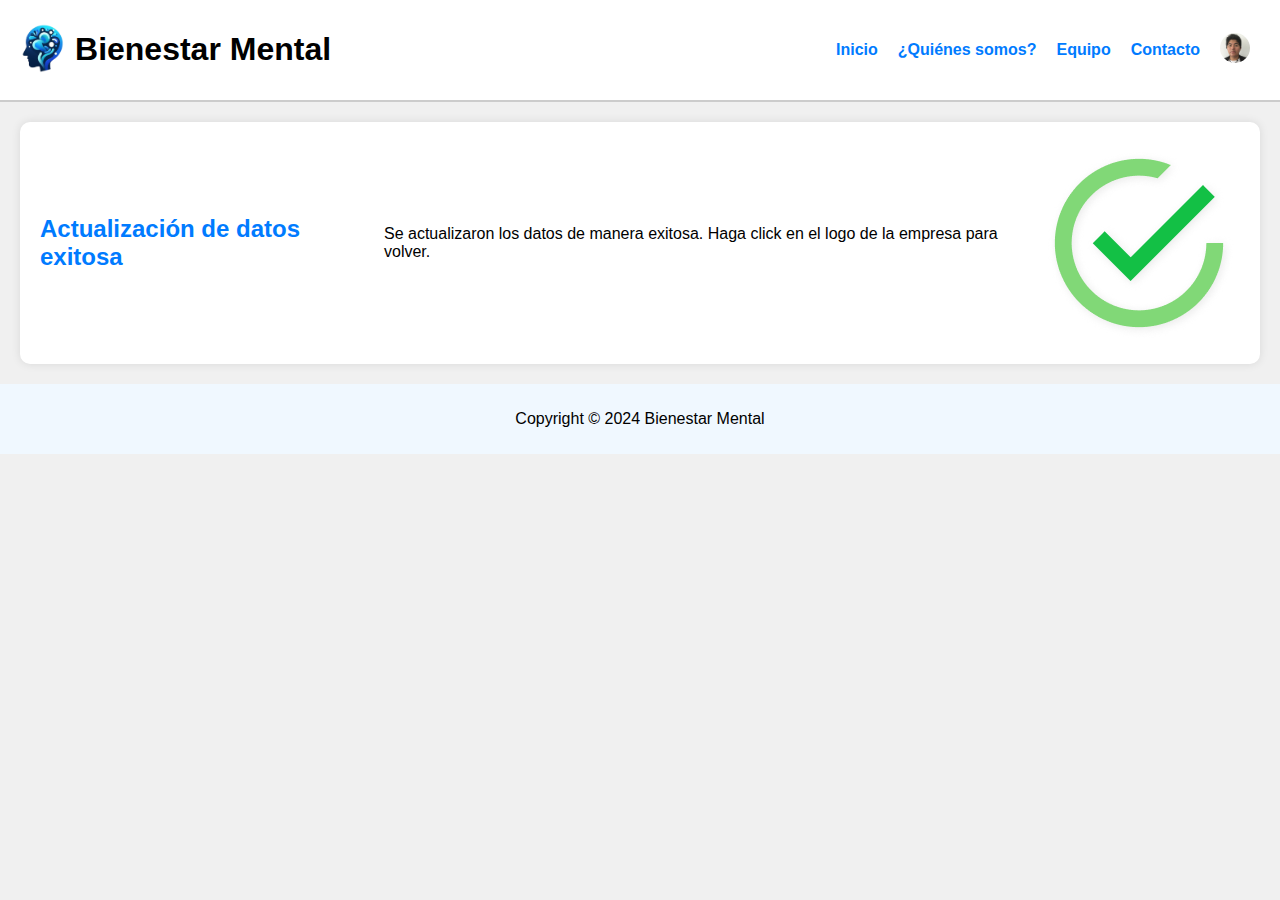
<file: assets/AppBienestarMental/ActualizarDatos.html>
<!DOCTYPE html>
<html>
<head>
    <meta charset="UTF-8">
    <title>Confirmación - Bienestar Mental</title>
    <link rel="stylesheet" href="../styles/StyleActualizarDatos.css">
</head>
<body>
    <header>
        <div class="logo">
            <a href="../../index.html">
                <img src="../images/Branding.jpg" alt="Logo de Bienestar Mental">
            </a>
            <h1>Bienestar Mental</h1>
        </div>
        <nav>
            <ul>
                <li><a href="../../index.html">Inicio</a></li>
                <li><a href="../../index.html">¿Quiénes somos?</a></li>
                <li><a href="../../index.html #Equipo">Equipo</a></li>
                <li><a href="../../index.html #Contacto">Contacto</a></li>
                <li><a href="MiPerfil.html"><img src="../images/Gustavo.jpg" alt="Mi Perfil" class="FotoPerfil"></a></li>
            </ul>
        </nav>
    </header>
    <main>
        <section class="ActualizarDatos">
            <h2>Actualización de datos exitosa</h2>
            <p>Se actualizaron los datos de manera exitosa. Haga click en el logo de la empresa para volver. </p>
            <img src="../images/check.jpg" alt="Equipo de trabajo">
        </section>
    </main>
    <footer>
        <p>Copyright &copy; 2024 Bienestar Mental</p>
    </footer>
</body>
</html>
</file>
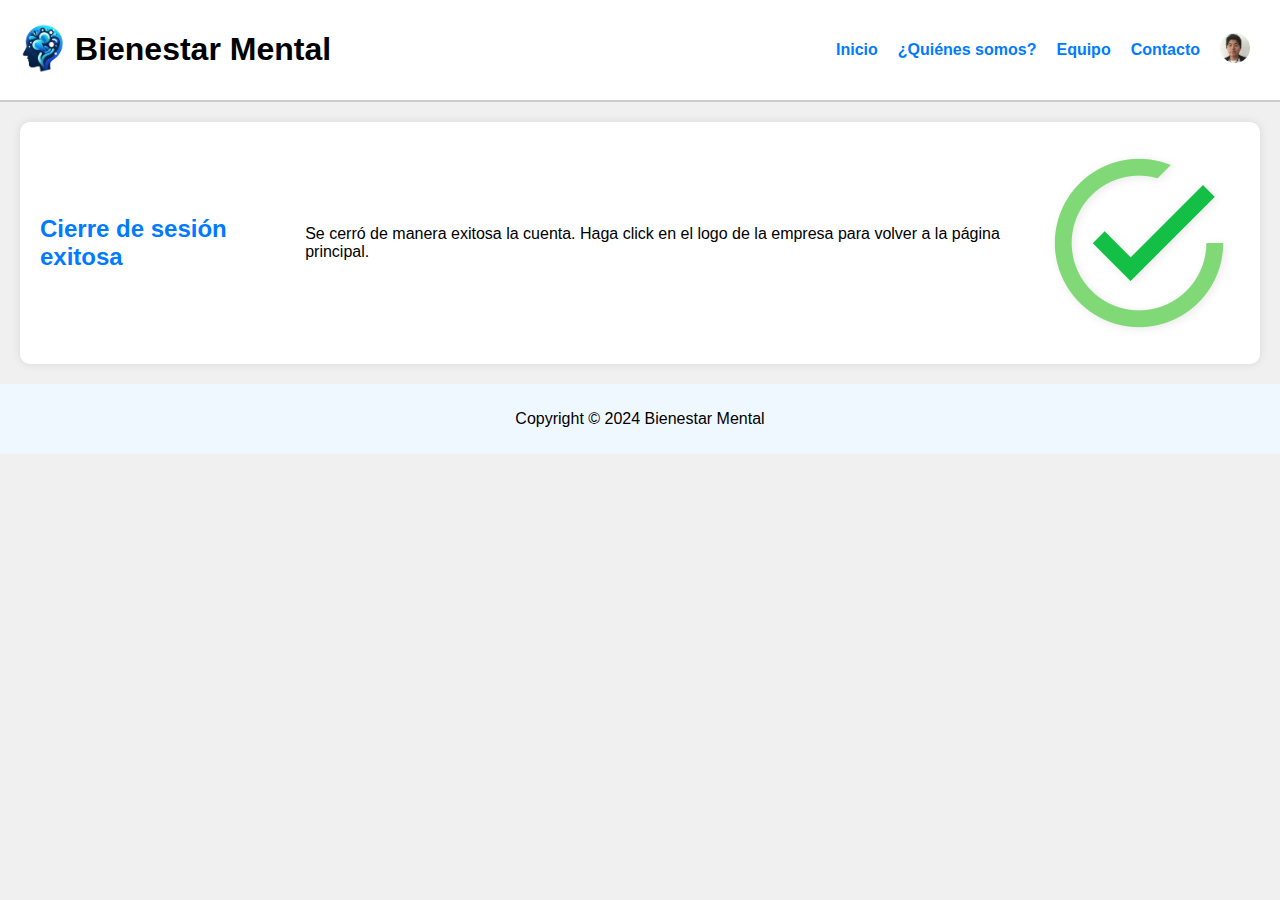
<file: assets/AppBienestarMental/CerrarSesion.html>
<!DOCTYPE html>
<html>
<head>
    <meta charset="UTF-8">
    <title>Confirmación - Bienestar Mental</title>
    <link rel="stylesheet" href="../styles/StyleCerrarSesion.css">
</head>
<body>
    <header>
        <div class="logo">
            <a href="../../index.html">
                <img src="../images/Branding.jpg" alt="Logo de Bienestar Mental">
            </a>
            <h1>Bienestar Mental</h1>
        </div>
        <nav>
            <ul>
                <li><a href="../../index.html">Inicio</a></li>
                <li><a href="../../index.html">¿Quiénes somos?</a></li>
                <li><a href="../../index.html #Equipo">Equipo</a></li>
                <li><a href="../../index.html #Contacto">Contacto</a></li>
                <li><a href="MiPerfil.html"><img src="../images/Gustavo.jpg" alt="Mi Perfil" class="FotoPerfil"></a></li>
            </ul>
        </nav>
    </header>
    <main>
        <section class="CierreExitoso">
            <h2> Cierre de sesión exitosa</h2>
            <p>Se cerró de manera exitosa la cuenta. Haga click en el logo de la empresa para volver a la página principal. </p>
            <img src="../images/check.jpg" alt="Equipo de trabajo">
        </section>
    </main>
    <footer>
        <p>Copyright &copy; 2024 Bienestar Mental</p>
    </footer>
</body>
</html>
</file>
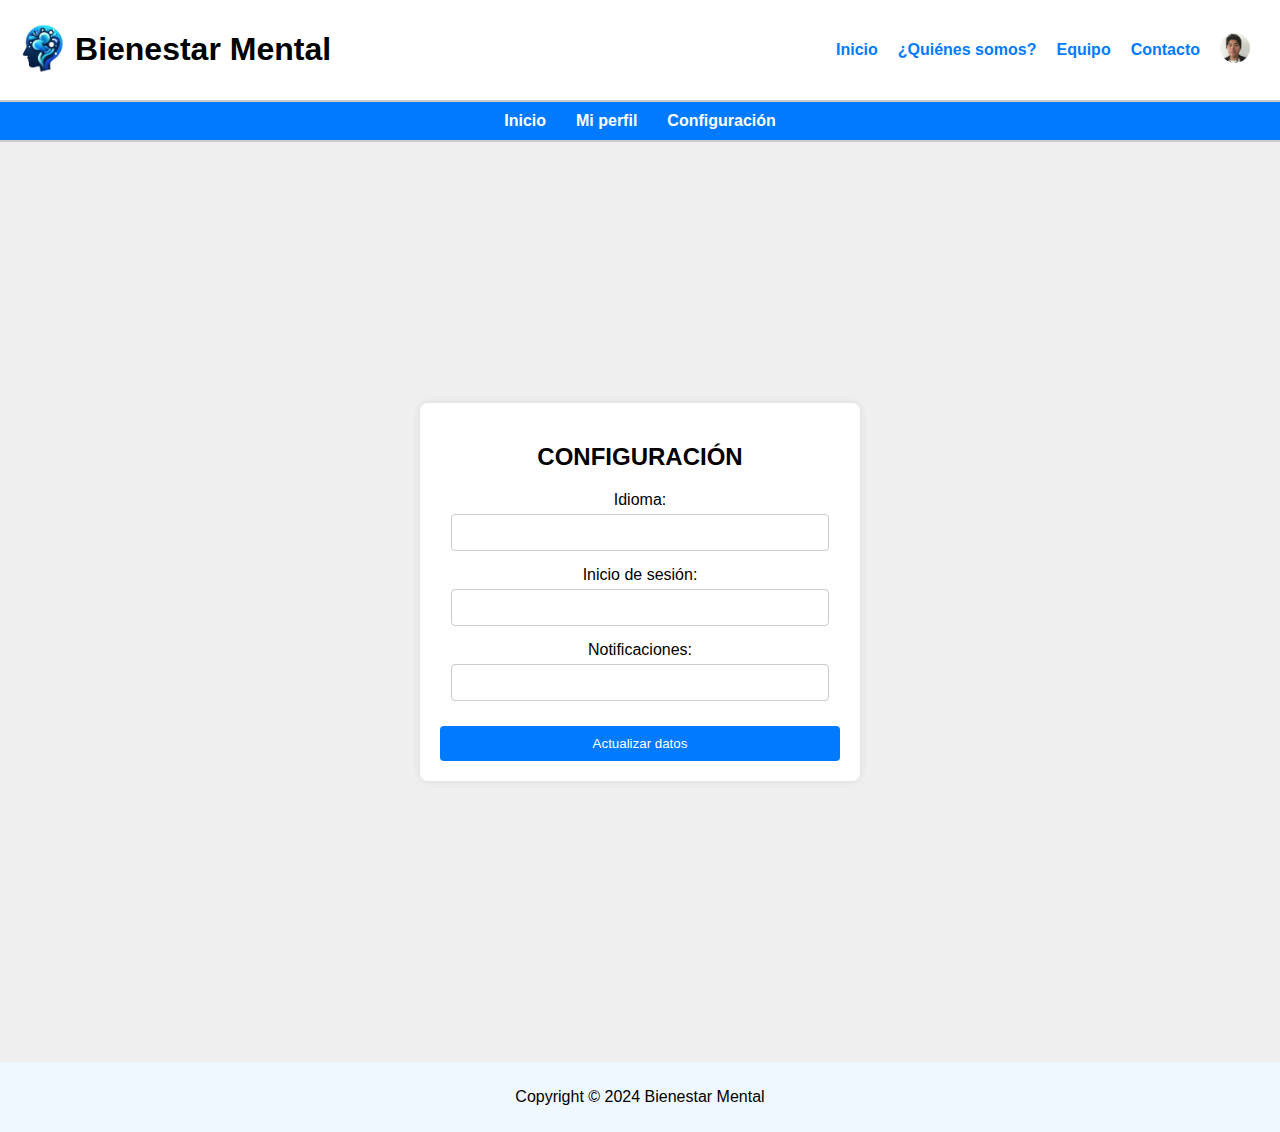
<file: assets/AppBienestarMental/Configuracion.html>
<!DOCTYPE html>
<html>
<head>
    <meta charset="UTF-8">
    <title>Configuración - Bienestar Mental</title>
    <link rel="stylesheet" href="../styles/StyleConfiguracion.css">
</head>
<body>
    <header>
        <div class="logo">
            <a href="../../index.html">
                <img src="../images/Branding.jpg" alt="Logo de Bienestar Mental">
            </a>
            <h1>Bienestar Mental</h1>
        </div>
        <nav>
            <ul>
                <li><a href="../../index.html">Inicio</a></li>
                <li><a href="../../index.html">¿Quiénes somos?</a></li>
                <li><a href="../../index.html #Equipo">Equipo</a></li>
                <li><a href="../../index.html #Contacto">Contacto</a></li>
                <li><a href="MiPerfil.html"><img src="../images/Gustavo.jpg" alt="Mi Perfil" class="FotoPerfil"></a></li>
            </ul>
        </nav>
    </header>
    <div class="OpcionesCuadro">
        <a href="IniciarSesion-Usuario.html" class="opcion">Inicio</a>
        <a href="MiPerfil.html" class="opcion">Mi perfil</a>
        <a href="Configuracion.html" class="opcion">Configuración</a>
    </div>
    <main>
        <div class="Diseño">
            <div class="DiseñoCuadro">
                <h2>CONFIGURACIÓN</h2>
                <form action="ActualizarDatos.html" method="get">
                    <div class="DiseñoCuadroInformacion">
                        <label for="Idioma">Idioma:</label>
                        <input type="text" id="idioma" name="idioma">
                    </div>
                    <div class="DiseñoCuadroInformacion">
                        <label for="Inicio de sesión">Inicio de sesión:</label>
                        <input type="text" id="Inicio de sesión" name="Inicio de sesión">
                    </div>
                    <div class="DiseñoCuadroInformacion">
                        <label for="Notificaciones">Notificaciones:</label>
                        <input type="text" id="Notificaciones" name="Notificaciones">
                    </div>
                    <input type="submit" value="Actualizar datos" class="Boton">
                </form>
            </div>
        </div>
    </main>
    <footer>
        <p>Copyright &copy; 2024 Bienestar Mental</p>
    </footer>
</body>
</html>
</file>
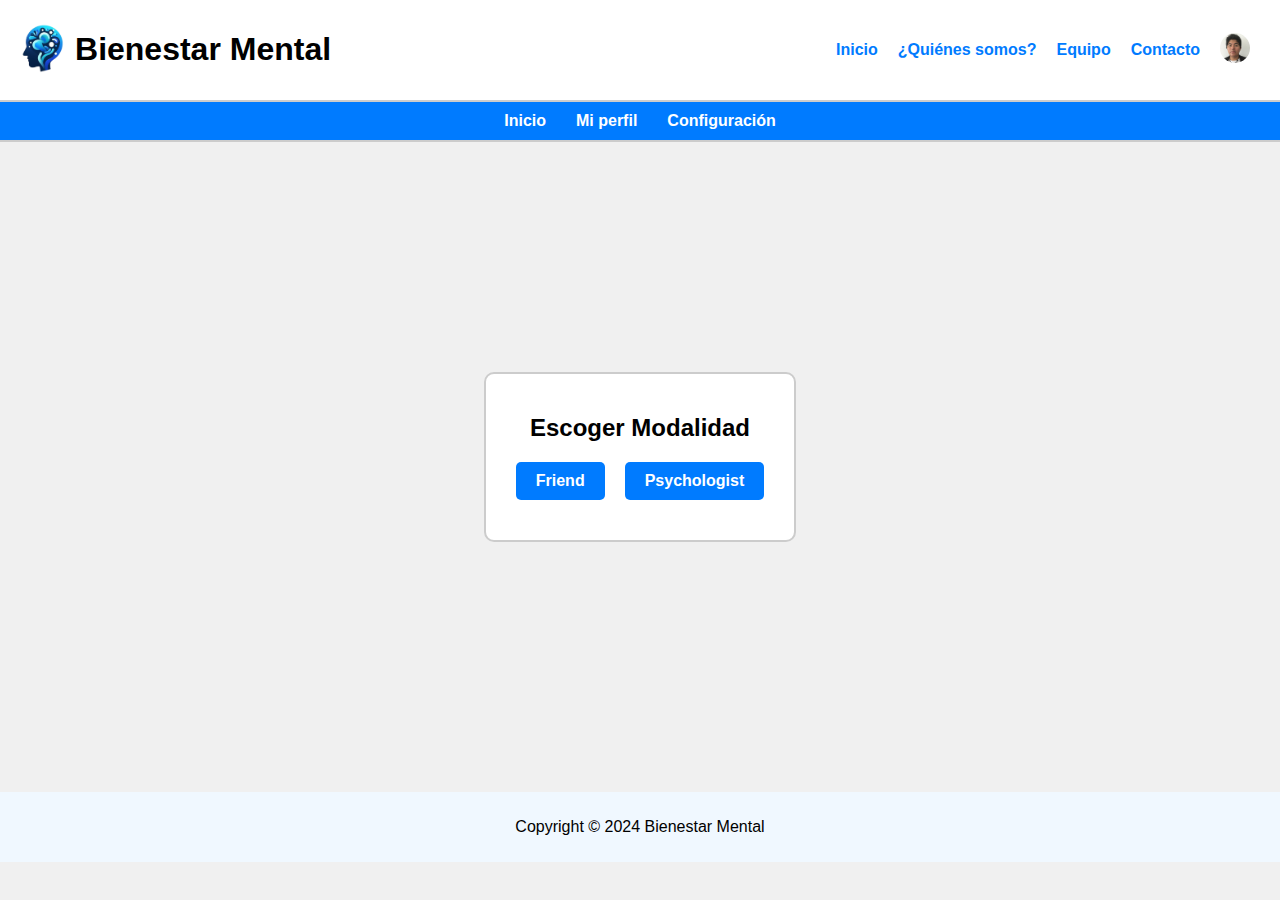
<file: assets/AppBienestarMental/Eleccion.html>
<!DOCTYPE html>
<html>
<head>
    <meta charset="UTF-8">
    <title>Elección - Bienestar Mental</title>
    <link rel="stylesheet" href="../styles/StyleEleccion.css">
</head>
<body>
    <header>
        <div class="logo">
            <a href="../../index.html">
                <img src="../images/Branding.jpg" alt="Logo de Bienestar Mental">
            </a>
            <h1>Bienestar Mental</h1>
        </div>
        <nav>
            <ul>
                <li><a href="../../index.html">Inicio</a></li>
                <li><a href="../../index.html">¿Quiénes somos?</a></li>
                <li><a href="../../index.html #Equipo">Equipo</a></li>
                <li><a href="../../index.html #Contacto">Contacto</a></li>
                <li><a href="MiPerfil.html"><img src="../images/Gustavo.jpg" alt="Mi Perfil" class="FotoPerfil"></a></li>
            </ul>
        </nav>
    </header>
    <div class="OpcionesCuadro">
        <a href="IniciarSesion-Usuario.html" class="opcion">Inicio</a>
        <a href="MiPerfil.html" class="opcion">Mi perfil</a>
        <a href="Configuracion.html" class="opcion">Configuración</a>
    </div>
    <div class="Diseño">
        <div class="DiseñoCuadro">
            <h2>Escoger Modalidad</h2>
            <div class="ModalidadOpciones">
                <a href="Eleccion-Friend.html" class="ModalidadOpcion">Friend</a>
                <a href="Eleccion-Psychologist.html" class="ModalidadOpcion">Psychologist</a>
            </div>
        </div>
    </div>
    <footer>
        <p>Copyright &copy; 2024 Bienestar Mental</p>
    </footer>
</body>
</html>
</file>
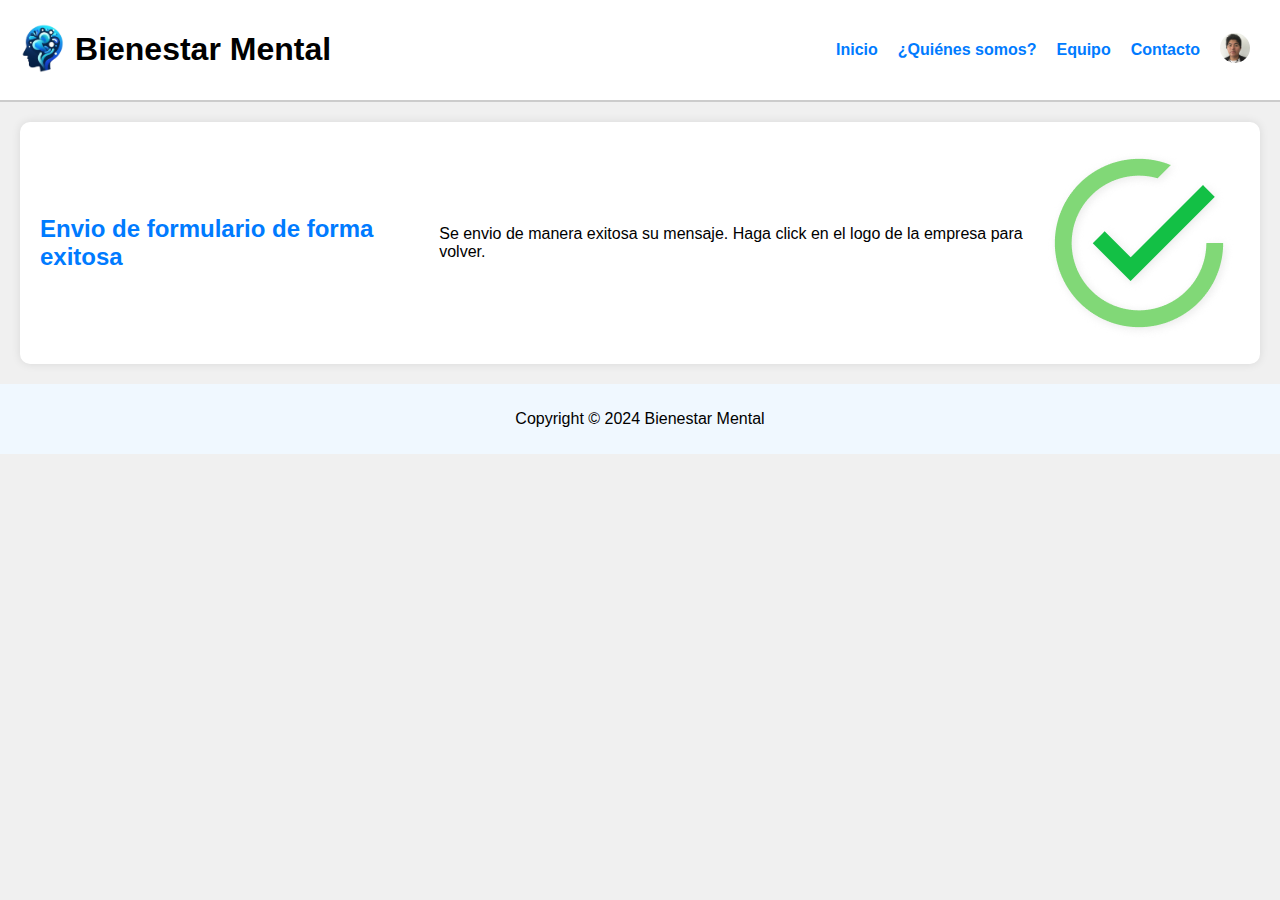
<file: assets/AppBienestarMental/Form.html>
<!DOCTYPE html>
<html>
<head>
    <meta charset="UTF-8">
    <title>Confirmación - Bienestar Mental</title>
    <link rel="stylesheet" href="../styles/StyleActualizarDatos.css">
</head>
<body>
    <header>
        <div class="logo">
            <a href="../../index.html">
                <img src="../images/Branding.jpg" alt="Logo de Bienestar Mental">
            </a>
            <h1>Bienestar Mental</h1>
        </div>
        <nav>
            <ul>
                <li><a href="../../index.html">Inicio</a></li>
                <li><a href="../../index.html">¿Quiénes somos?</a></li>
                <li><a href="../../index.html #Equipo">Equipo</a></li>
                <li><a href="../../index.html #Contacto">Contacto</a></li>
                <li><a href="MiPerfil.html"><img src="../images/Gustavo.jpg" alt="Mi Perfil" class="FotoPerfil"></a></li>
            </ul>
        </nav>
    </header>
    <main>
        <section class="ActualizarDatos">
            <h2>Envio de formulario de forma exitosa</h2>
            <p>Se envio de manera exitosa su mensaje. Haga click en el logo de la empresa para volver. </p>
            <img src="../images/check.jpg" alt="Equipo de trabajo">
        </section>
    </main>
    <footer>
        <p>Copyright &copy; 2024 Bienestar Mental</p>
    </footer>
</body>
</html>
</file>
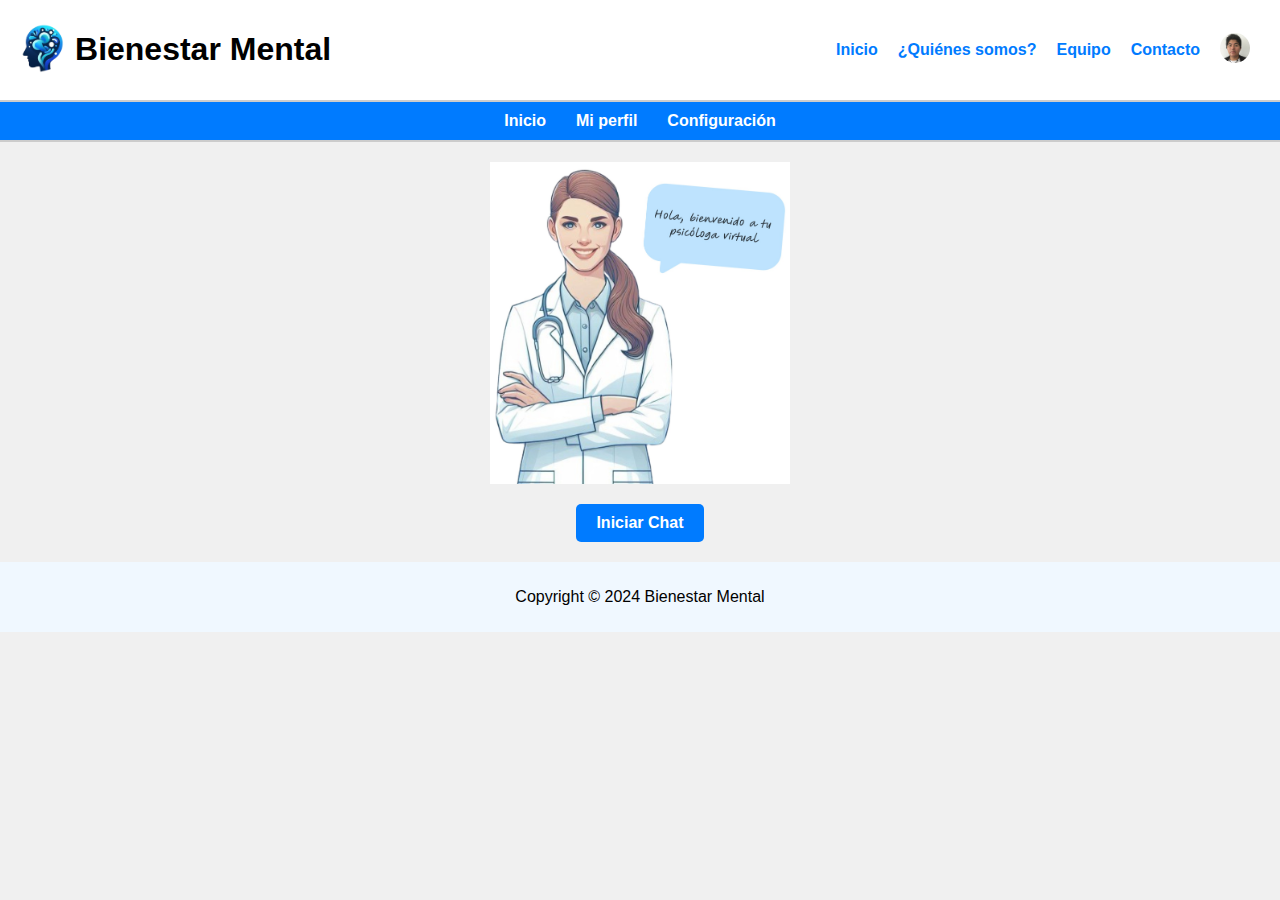
<file: assets/AppBienestarMental/IniciarSesion-Usuario.html>
<!DOCTYPE html>
<html>
<head>
    <meta charset="UTF-8">
    <title>Iniciar Chat - Bienestar Mental</title>
    <link rel="stylesheet" href="../styles/StyleIniciarSesion-Usuario.css">
</head>
<body>
    <header>
        <div class="logo">
            <a href="../../index.html">
                <img src="../images/Branding.jpg" alt="Logo de Bienestar Mental">
            </a>
            <h1>Bienestar Mental</h1>
        </div>
        <nav>
            <ul>
                <li><a href="../../index.html">Inicio</a></li>
                <li><a href="../../index.html">¿Quiénes somos?</a></li>
                <li><a href="../../index.html #Equipo">Equipo</a></li>
                <li><a href="../../index.html #Contacto">Contacto</a></li>
                <li><a href="MiPerfil.html"><img src="../images/Gustavo.jpg" alt="Mi Perfil" class="FotoPerfil"></a></li>
            </ul>
        </nav>
    </header>
    <div class="OpcionesCuadro">
        <a href="IniciarSesion-Usuario.html" class="opcion">Inicio</a>
        <a href="MiPerfil.html" class="opcion">Mi perfil</a>
        <a href="Configuracion.html" class="opcion">Configuración</a>
    </div>
    <div class="Contenido">
        <img src="../images/PsicologaConMensaje.jpg" alt="PsicologaConMensaje" class="Psicologa">
        <a href="Eleccion.html" class="Boton">Iniciar Chat</a>
    </div>
    <footer>
        <p>Copyright &copy; 2024 Bienestar Mental</p>
    </footer>
</body>
</html>
</file>
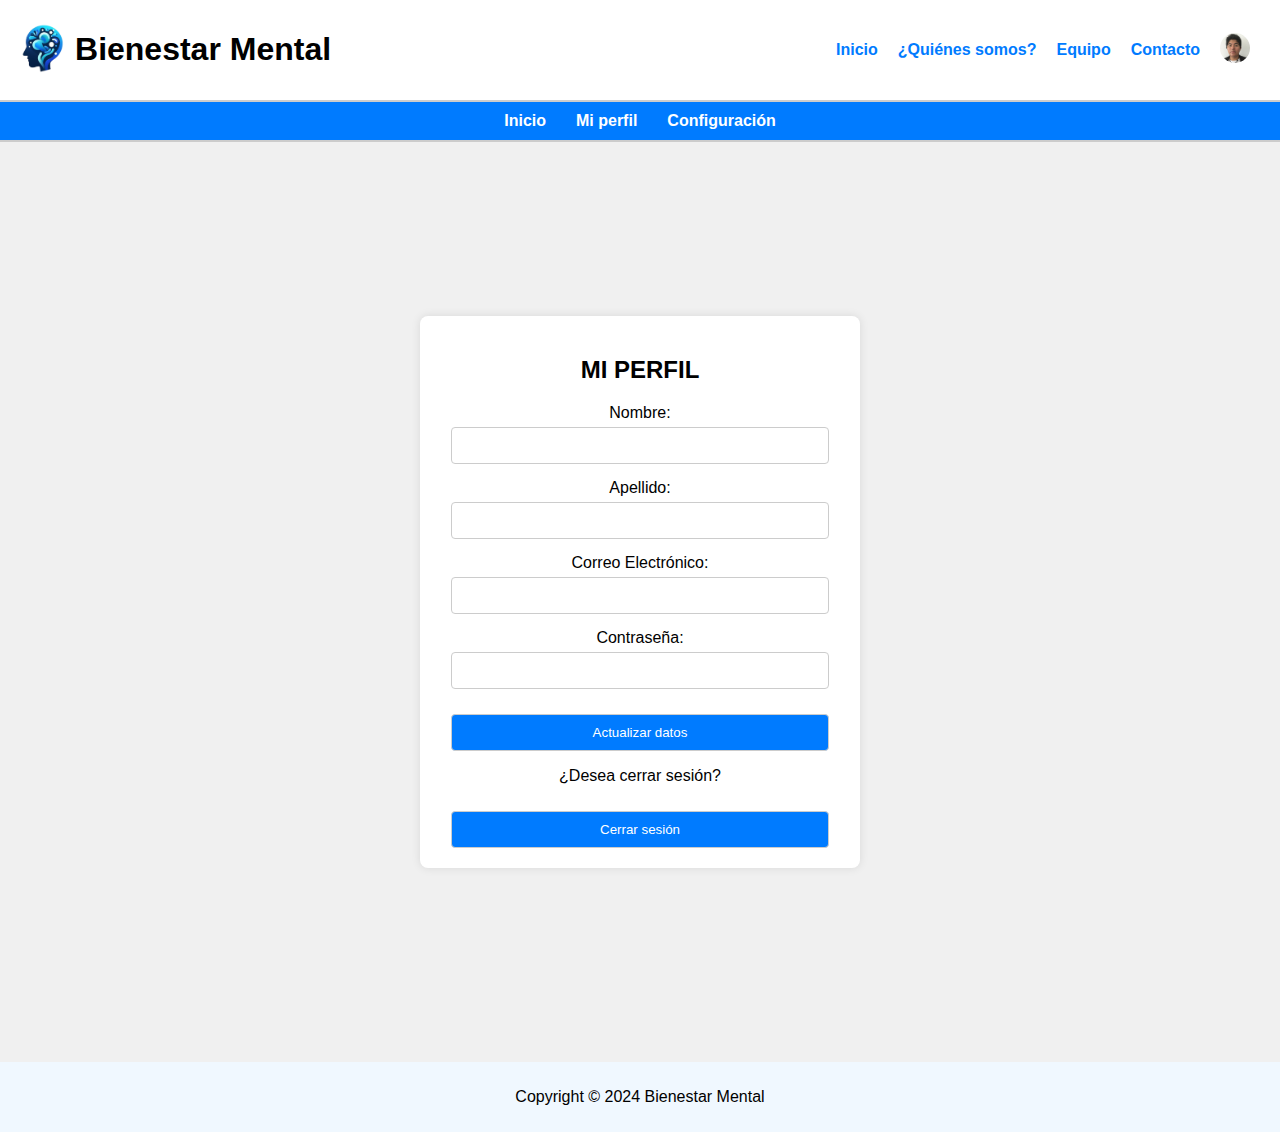
<file: assets/AppBienestarMental/MiPerfil.html>
<!DOCTYPE html>
<html>
<head>
    <meta charset="UTF-8">
    <title>Mi Perfil - Bienestar Mental</title>
    <link rel="stylesheet" href="../styles/StyleMiPerfil.css">
</head>
<body>
    <header>
        <div class="logo">
            <a href="../../index.html">
                <img src="../images/Branding.jpg" alt="Logo de Bienestar Mental">
            </a>
            <h1>Bienestar Mental</h1>
        </div>
        <nav>
            <ul>
                <li><a href="../../index.html">Inicio</a></li>
                <li><a href="../../index.html">¿Quiénes somos?</a></li>
                <li><a href="../../index.html #Equipo">Equipo</a></li>
                <li><a href="../../index.html #Contacto">Contacto</a></li>
                <li><a href="MiPerfil.html"><img src="../images/Gustavo.jpg" alt="Mi Perfil" class="FotoPerfil"></a></li>
            </ul>
        </nav>
    </header>
    <div class="OpcionesCuadro">
        <a href="IniciarSesion-Usuario.html" class="opcion">Inicio</a>
        <a href="MiPerfil.html" class="opcion">Mi perfil</a>
        <a href="Configuracion.html" class="opcion">Configuración</a>
    </div>
    <main>
        <div class="Diseño">
            <div class="DiseñoCuadro">
                <h2>MI PERFIL</h2>
                <form action="ActualizarDatos.html" method="get">
                    <div class="DiseñoCuadroInformacion">
                        <label for="nombre">Nombre:</label>
                        <input type="text" id="nombre" name="nombre">
                    </div>
                    <div class="DiseñoCuadroInformacion">
                        <label for="apellido">Apellido:</label>
                        <input type="text" id="apellido" name="apellido">
                    </div>
                    <div class="DiseñoCuadroInformacion">
                        <label for="email">Correo Electrónico:</label>
                        <input type="email" id="email" name="email">
                    </div>
                    <div class="DiseñoCuadroInformacion">
                        <label for="password">Contraseña:</label>
                        <input type="password" id="password" name="password">
                    </div>
                    <input type="submit" value="Actualizar datos" class="Boton">
                </form>
                <div class="DiseñoCuadroCerrarSesion">
                    <p>¿Desea cerrar sesión?</p>
                    <form action="CerrarSesion.html" method="get">
                        <input type="submit" value="Cerrar sesión" class="Boton">
                    </form>
                </div>
            </div>
        </div>
    </main>
    <footer>
        <p>Copyright &copy; 2024 Bienestar Mental</p>
    </footer>
</body>
</html>
</file>
<file: assets/styles/StyleActualizarDatos.css>
body {
    font-family: Arial, sans-serif;
    margin: 0;
    padding: 0;
    box-sizing: border-box;
    background-color: #f0f0f0;
}

header {
    display: flex;
    justify-content: space-between;
    align-items: center;
    background-color: #ffffff;
    padding: 10px 20px;
    border-bottom: 2px solid #ccc;
}

header .logo {
    display: flex;
    align-items: center;
}

header .logo img {
    height: 50px;
    margin-right: 10px;
}

header nav ul {
    list-style: none;
    display: flex;
    margin: 0;
    padding: 0;
    align-items: center;
}

header nav ul li {
    margin: 0 10px;
}

header nav ul li a {
    text-decoration: none;
    color: #007BFF;
    font-weight: bold;
}

header nav ul li a:hover {
    text-decoration: underline;
}

.FotoPerfil {
    height: 30px;
    width: 30px;
    border-radius: 50%;
}

.ActualizarDatos {
    display: flex;
    align-items: center;
    justify-content: space-between;
    padding: 20px;
    background-color: #ffffff;
    margin: 20px;
    border-radius: 10px;
    box-shadow: 0 0 10px rgba(0, 0, 0, 0.1);
}

.ActualizarDatos h2 {
    color: #007BFF;
}

footer {
    background-color: #f0f8ff;
    text-align: center;
    padding: 10px;
    margin-top: 20px;
}
</file>
<file: assets/styles/StyleCerrarSesion.css>
body {
    font-family: Arial, sans-serif;
    margin: 0;
    padding: 0;
    box-sizing: border-box;
    background-color: #f0f0f0;
}

header {
    display: flex;
    justify-content: space-between;
    align-items: center;
    background-color: #ffffff;
    padding: 10px 20px;
    border-bottom: 2px solid #ccc;
}

header .logo {
    display: flex;
    align-items: center;
}

header .logo img {
    height: 50px;
    margin-right: 10px;
}

header nav ul {
    list-style: none;
    display: flex;
    margin: 0;
    padding: 0;
    align-items: center;
}

header nav ul li {
    margin: 0 10px;
}

header nav ul li a {
    text-decoration: none;
    color: #007BFF;
    font-weight: bold;
}

header nav ul li a:hover {
    text-decoration: underline;
}

.FotoPerfil {
    height: 30px;
    width: 30px;
    border-radius: 50%;
}

.CierreExitoso {
    display: flex;
    align-items: center;
    justify-content: space-between;
    padding: 20px;
    background-color: #ffffff;
    margin: 20px;
    border-radius: 10px;
    box-shadow: 0 0 10px rgba(0, 0, 0, 0.1);
}

.CierreExitoso h2 {
    color: #007BFF;
}

footer {
    background-color: #f0f8ff;
    text-align: center;
    padding: 10px;
    margin-top: 20px;
}
</file>
<file: assets/styles/StyleConfiguracion.css>
body {
    font-family: Arial, sans-serif;
    margin: 0;
    padding: 0;
    box-sizing: border-box;
    background-color: #f0f0f0;
}

header {
    display: flex;
    justify-content: space-between;
    align-items: center;
    background-color: #ffffff;
    padding: 10px 20px;
    border-bottom: 2px solid #ccc;
}

header .logo {
    display: flex;
    align-items: center;
}

header .logo img {
    height: 50px;
    margin-right: 10px;
}

header nav ul {
    list-style: none;
    display: flex;
    margin: 0;
    padding: 0;
    align-items: center;
}

header nav ul li {
    margin: 0 10px;
}

header nav ul li a {
    text-decoration: none;
    color: #007BFF;
    font-weight: bold;
}

header nav ul li a:hover {
    text-decoration: underline;
}

.FotoPerfil {
    height: 30px;
    width: 30px;
    border-radius: 50%;
}

.OpcionesCuadro {
    display: flex;
    justify-content: center;
    background-color:#007BFF;
    padding: 10px;
    border-bottom: 2px solid #ccc;
}

.OpcionesCuadro .opcion {
    margin: 0 15px;
    text-decoration: none;
    color: #fff;
    font-weight: bold;
}

.Diseño {
    display: flex;
    justify-content: center;
    align-items: center;
    height: 100vh;
}

.DiseñoCuadro {
    width: 400px;
    padding: 20px;
    background-color: #fff;
    border-radius: 8px;
    box-shadow: 0 0 10px rgba(0, 0, 0, 0.1);
    text-align: center;
}

.DiseñoCuadro h2 {
    margin-bottom: 20px;
}

.DiseñoCuadroInformacion {
    margin-bottom: 15px;
}

label {
    display: block;
    margin-bottom: 5px;
}

input[type="text"]
{
    width: calc(100% - 22px);
    padding: 10px;
    border: 1px solid #ccc;
    border-radius: 4px;
    box-sizing: border-box;
}

.Boton {
    width: 100%;
    padding: 10px;
    margin-top: 10px;
    background-color: #007bff;
    color: #fff;
    border: none;
    border-radius: 4px;
    cursor: pointer;
}

.Boton:hover {
    background-color: #0056b3;
}

footer {
    background-color: #f0f8ff;
    text-align: center;
    padding: 10px;
    margin-top: 20px;
}
</file>
<file: assets/styles/StyleEleccion.css>
body {
    font-family: Arial, sans-serif;
    margin: 0;
    padding: 0;
    box-sizing: border-box;
    background-color: #f0f0f0;
}

header {
    display: flex;
    justify-content: space-between;
    align-items: center;
    background-color: #ffffff;
    padding: 10px 20px;
    border-bottom: 2px solid #ccc;
}

header .logo {
    display: flex;
    align-items: center;
}

header .logo img {
    height: 50px;
    margin-right: 10px;
}

header nav ul {
    list-style: none;
    display: flex;
    margin: 0;
    padding: 0;
    align-items: center;
}

header nav ul li {
    margin: 0 10px;
}

header nav ul li a {
    text-decoration: none;
    color: #007BFF;
    font-weight: bold;
}

header nav ul li a:hover {
    text-decoration: underline;
}

.FotoPerfil {
    height: 30px;
    width: 30px;
    border-radius: 50%;
}

.OpcionesCuadro {
    display: flex;
    justify-content: center;
    background-color: #007BFF;
    padding: 10px;
    border-bottom: 2px solid #ccc;
}

.OpcionesCuadro .opcion {
    margin: 0 15px;
    text-decoration: none;
    color: #fff;
    font-weight: bold;
}

.Diseño {
    display: flex;
    justify-content: center;
    align-items: center;
    height: 70vh;
}

.DiseñoCuadro {
    background-color: #ffffff;
    padding: 20px;
    border: 2px solid #cccccc;
    border-radius: 10px;
    text-align: center;
}

.DiseñoCuadro h2 {
    margin-bottom: 20px;
}

.ModalidadOpciones {
    display: flex;
    justify-content: space-around;
    margin-bottom: 20px;
}

.ModalidadOpcion {
    display: block;
    padding: 10px 20px;
    background-color: #007BFF;
    color: white;
    text-decoration: none;
    border-radius: 5px;
    font-weight: bold;
    margin: 0 10px;
}

.ModalidadOpcion:hover {
    background-color: #0056b3;
}

footer {
    background-color: #f0f8ff;
    text-align: center;
    padding: 10px;
    margin-top: 20px;
}
</file>
<file: assets/styles/StyleIniciarSesion-Usuario.css>
body {
    font-family: Arial, sans-serif;
    margin: 0;
    padding: 0;
    box-sizing: border-box;
    background-color: #f0f0f0;
}

header {
    display: flex;
    justify-content: space-between;
    align-items: center;
    background-color: #ffffff;
    padding: 10px 20px;
    border-bottom: 2px solid #ccc;
}

header .logo {
    display: flex;
    align-items: center;
}

header .logo img {
    height: 50px;
    margin-right: 10px;
}

header nav ul {
    list-style: none;
    display: flex;
    margin: 0;
    padding: 0;
    align-items: center;
}

header nav ul li {
    margin: 0 10px;
}

header nav ul li a {
    text-decoration: none;
    color: #007BFF;
    font-weight: bold;
}

header nav ul li a:hover {
    text-decoration: underline;
}

.FotoPerfil {
    height: 30px;
    width: 30px;
    border-radius: 50%;
}

.OpcionesCuadro {
    display: flex;
    justify-content: center;
    background-color: #007BFF;
    padding: 10px;
    border-bottom: 2px solid #ccc;
}

.OpcionesCuadro .opcion {
    margin: 0 15px;
    text-decoration: none;
    color: #fff;
    font-weight: bold;
}

.Contenido {
    display: flex;
    flex-direction: column;
    align-items: center;
    margin-top: 20px;
}

.Psicologa {
    width: 300px;
    height: auto;
    margin-bottom: 20px;
}

.Boton {
    display: inline-block;
    padding: 10px 20px;
    background-color: #007BFF;
    color: white;
    text-decoration: none;
    font-weight: bold;
    border-radius: 5px;
}

.Boton:hover {
    background-color: #0056b3;
}

footer {
    background-color: #f0f8ff;
    text-align: center;
    padding: 10px;
    margin-top: 20px;
}
</file>
<file: assets/styles/StyleMiPerfil.css>
body {
    font-family: Arial, sans-serif;
    margin: 0;
    padding: 0;
    box-sizing: border-box;
    background-color: #f0f0f0;
}

header {
    display: flex;
    justify-content: space-between;
    align-items: center;
    background-color: #ffffff;
    padding: 10px 20px;
    border-bottom: 2px solid #ccc;
}

header .logo {
    display: flex;
    align-items: center;
}

header .logo img {
    height: 50px;
    margin-right: 10px;
}

header nav ul {
    list-style: none;
    display: flex;
    margin: 0;
    padding: 0;
    align-items: center;
}

header nav ul li {
    margin: 0 10px;
}

header nav ul li a {
    text-decoration: none;
    color: #007BFF;
    font-weight: bold;
}

header nav ul li a:hover {
    text-decoration: underline;
}

.FotoPerfil {
    height: 30px;
    width: 30px;
    border-radius: 50%;
}

.OpcionesCuadro {
    display: flex;
    justify-content: center;
    background-color:#007BFF;
    padding: 10px;
    border-bottom: 2px solid #ccc;
}

.OpcionesCuadro .opcion {
    margin: 0 15px;
    text-decoration: none;
    color: #fff;
    font-weight: bold;
}

.OpcionesCuadro .opcion:hover {
    text-decoration: underline;
}

.Diseño {
    display: flex;
    justify-content: center;
    align-items: center;
    height: 100vh;
}

.DiseñoCuadro {
    width: 400px;
    padding: 20px;
    background-color: #fff;
    border-radius: 8px;
    box-shadow: 0 0 10px rgba(0, 0, 0, 0.1);
    text-align: center;
}

.DiseñoCuadro h2 {
    margin-bottom: 20px;
}

.DiseñoCuadroInformacion {
    margin-bottom: 15px;
}

label {
    display: block;
    margin-bottom: 5px;
}

input[type="text"],
input[type="email"],
input[type="password"],
input[type="submit"] {
    width: calc(100% - 22px);
    padding: 10px;
    border: 1px solid #ccc;
    border-radius: 4px;
    box-sizing: border-box;
}

.Boton {
    width: 100%;
    padding: 10px;
    margin-top: 10px;
    background-color: #007bff;
    color: #fff;
    border: none;
    border-radius: 4px;
    cursor: pointer;
}

.Boton:hover {
    background-color: #0056b3;
}

footer {
    background-color: #f0f8ff;
    text-align: center;
    padding: 10px;
    margin-top: 20px;
}
</file>
